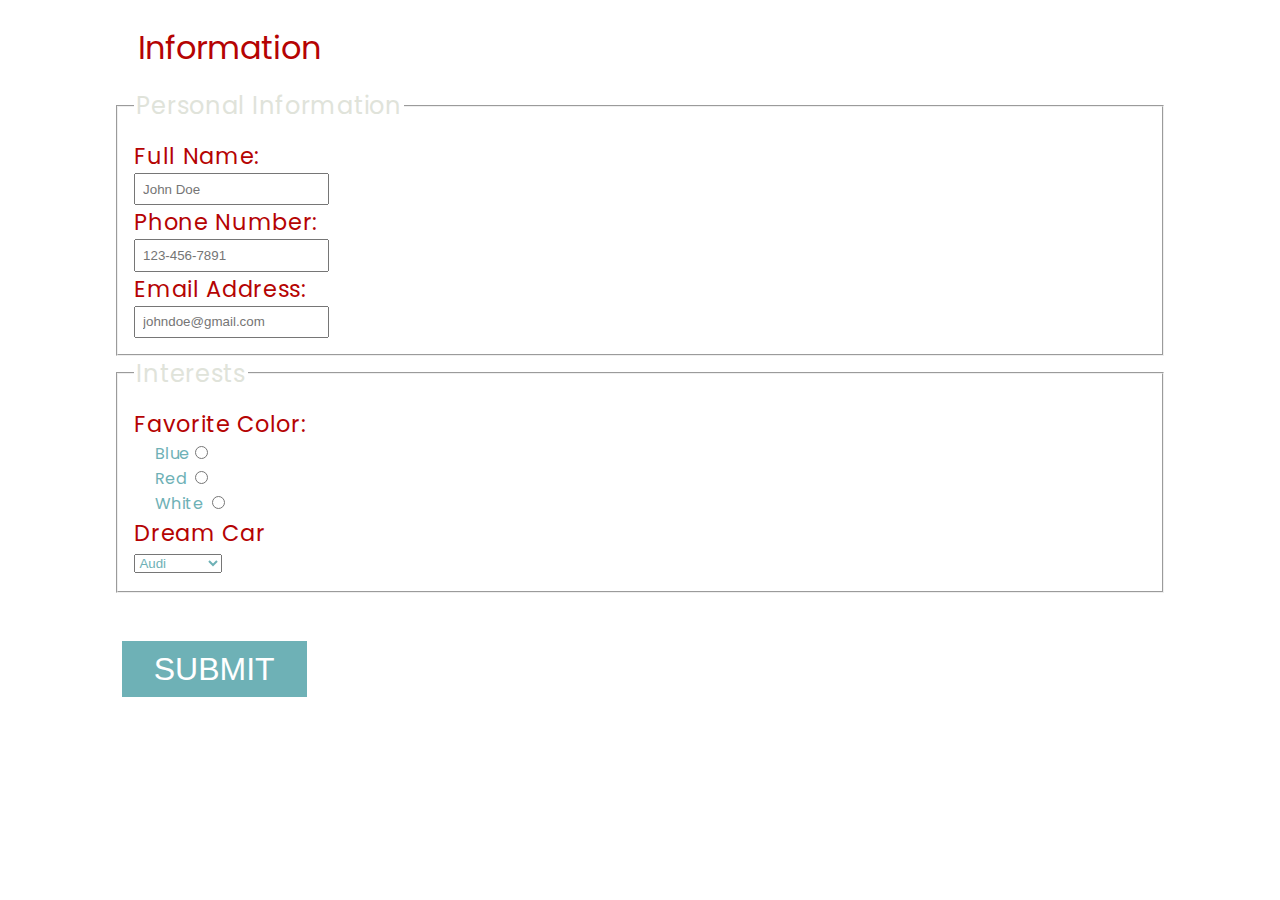
<file: 01-sendMail/index.html>
<!doctype html>
<html>
<head>
<meta charset="utf-8">
<title>Information Request</title>
<link href="main.css" rel="stylesheet" type="text/css">
<link href="https://fonts.googleapis.com/css?family=Poppins:400,800" rel="stylesheet">
</head>


<body>
<div class="container">

<h1>Information</h1>

<form action="receive.php" method="POST" enctype="multipart/form-data" name="personalInfo">
	<fieldset>
		<legend>Personal Information</legend>
		<span>Full Name:</span><br><input type="text" name="name" placeholder="John Doe" value="" ><br>
		<span>Phone Number:</span><br>
		<input type="tel" name="phone" placeholder="123-456-7891" pattern="[0-9-.()]{10,20}" value=""><br>
		<span>Email Address:</span><br>
		<input type="email" name="email" placeholder="johndoe@gmail.com" value="">
	</fieldset>
	<fieldset>
		<legend>Interests</legend>
		<span>Favorite Color:</span><br>
		<span class="color">Blue</span><input  type="radio" name="color" value="Blue"><br>
		<span class="color">Red</span> <input  type="radio" name="color" value="Red"><br>
		<span class="color">White</span> <input  type="radio" name="color" value="White"><br>
		
		<span>Dream Car</span><br><select name="car">
			<option value="Audi">Audi</option>
			<option value="Mercedees">Mercedees</option>
			<option value="Porche">Porche</option>		</select>
	</fieldset>
	<input class="button" type="submit" value="SUBMIT"/>
	
</form>


</div>

</body>
</html>
</file>
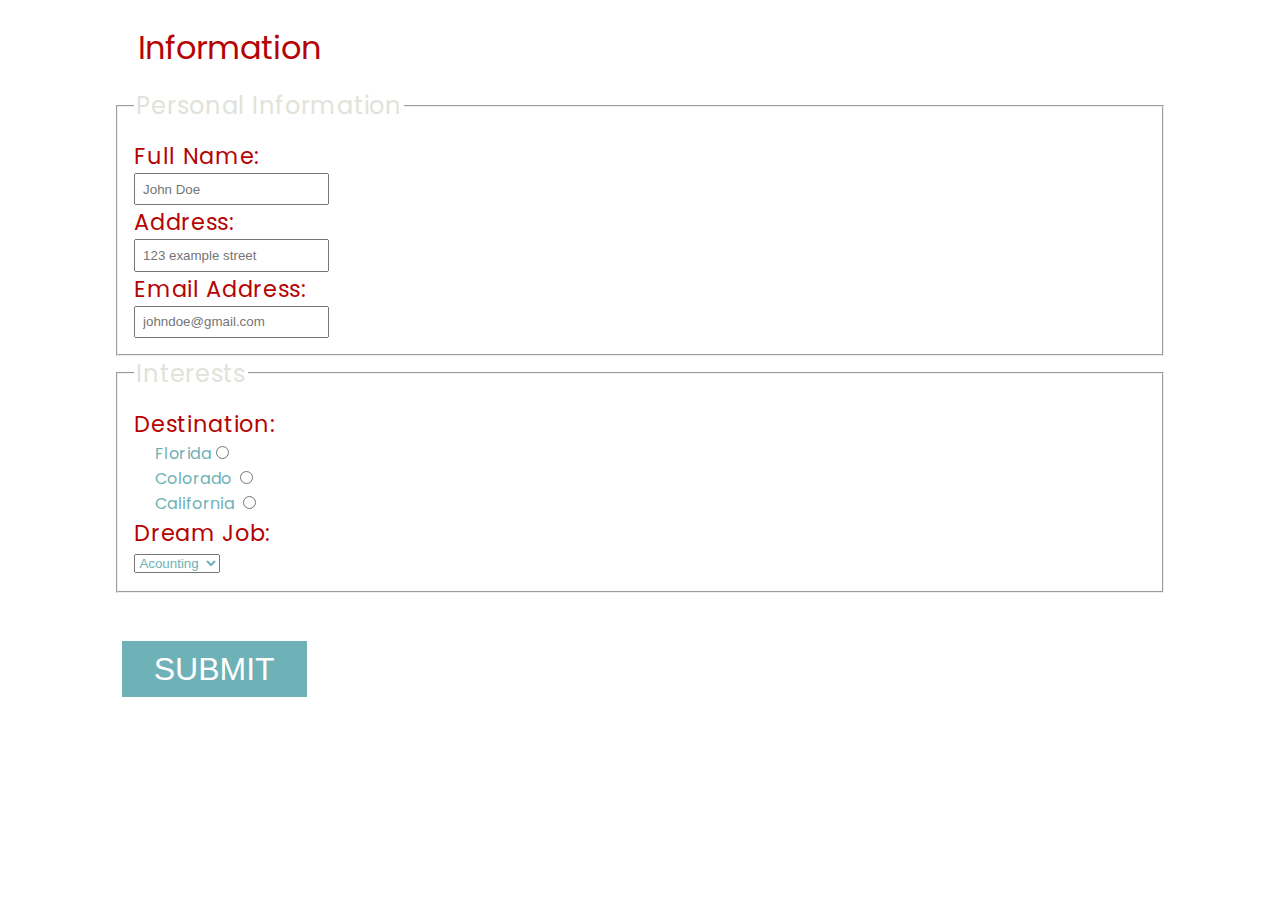
<file: 02-connectingToMySQL/index.html>
<!doctype html>
<html>
<head>
<meta charset="utf-8">
<title>Information Request</title>
<link href="main.css" rel="stylesheet" type="text/css">
<link href="https://fonts.googleapis.com/css?family=Poppins:400,800" rel="stylesheet">
</head>


<body>
<div class="container">

<h1>Information</h1>

<form action="receive.php" method="POST" enctype="multipart/form-data" name="personalInfo">
	<fieldset>
		<legend>Personal Information</legend>
		<span>Full Name:</span><br><input type="text" name="name" placeholder="John Doe" value="" ><br>
		<span>Address:</span><br>
		<input type="text" name="phone" placeholder="123 example street"  value=""><br>
		<span>Email Address:</span><br>
		<input type="email" name="email" placeholder="johndoe@gmail.com" value="">
	</fieldset>
	<fieldset>
		<legend>Interests</legend>
		<span>Destination:</span><br>
		<span class="color">Florida</span><input  type="radio" name="color" value="Florida"><br>
		<span class="color">Colorado</span> <input  type="radio" name="color" value="Colorado"><br>
		<span class="color">California</span> <input  type="radio" name="color" value="California"><br>
		
		<span>Dream Job:</span><br><select name="car">
			<option value="Acounting">Acounting</option>
			<option value="Web Dev">Web Dev</option>
			<option value="UX design">UX Design</option>		</select>
	</fieldset>
	<input class="button" type="submit" value="SUBMIT"/>
	
</form>


</div>

</body>
</html>
</file>
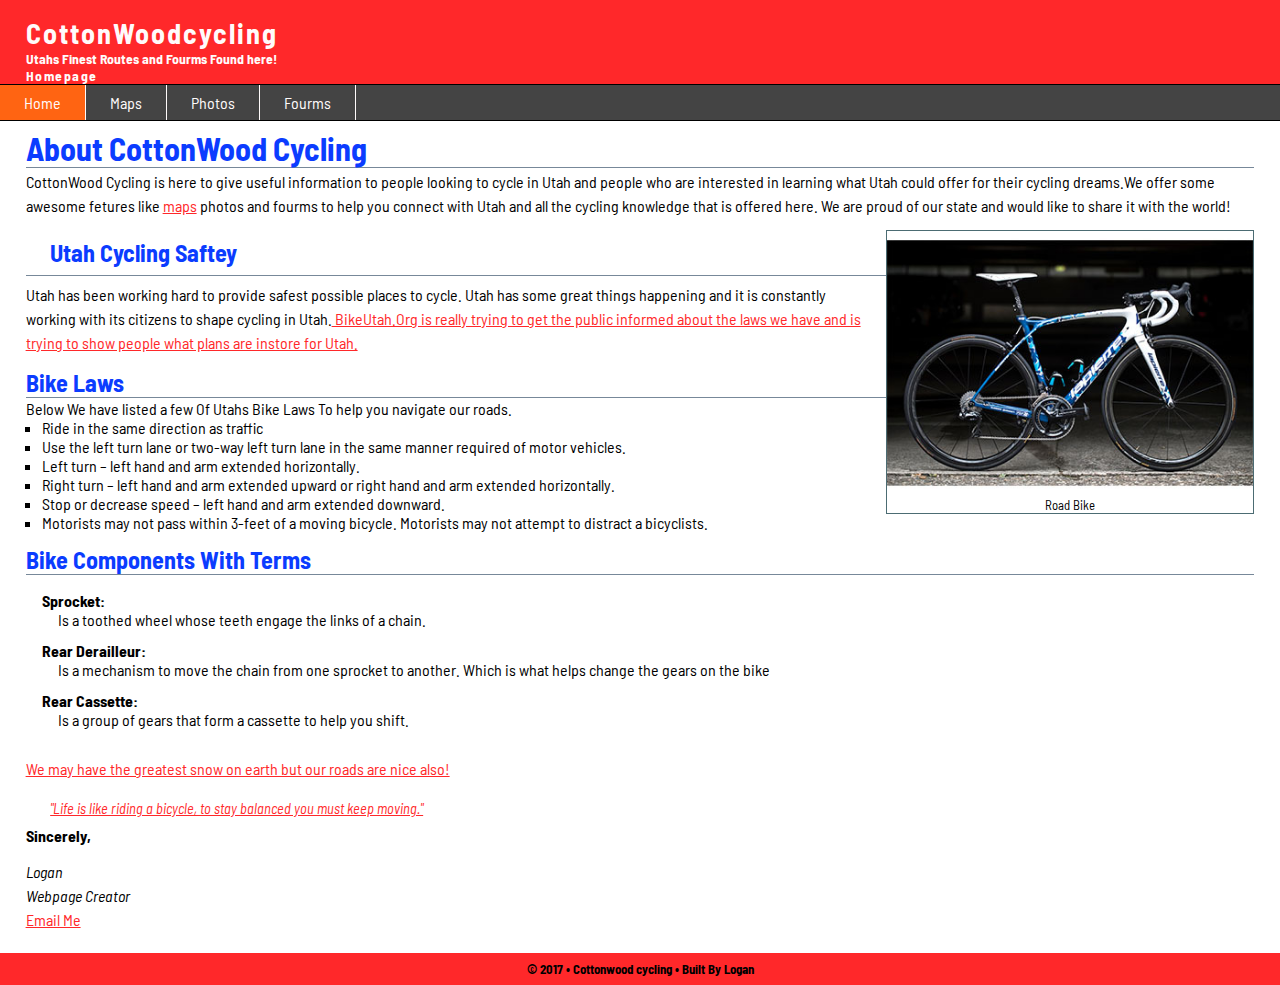
<file: 05-images/index.html>
<!doctype html>
<html>
<head>
    <link rel="stylesheet" href="cycling.css">
<link href="https://fonts.googleapis.com/css?family=Barlow+Semi+Condensed:400,700" rel="stylesheet"> 
<link rel="icon" href="favicon.ico" type="image/x-icon"> 
<meta charset="utf-8">
<title>Home: Cottonwood Cycling</title>
</head>
    
<body>
<!-- Start of the header -->
<header>
    <h1>CottonWoodcycling</h1>
    <h2>Utahs Finest Routes and Fourms Found here!</h2>
    <h3>Homepage</h3>
</header>
    
    <!-- Start Of Navigation -->
<nav>
    <ul class="menu">
    <li class="active"><a href="index.html">Home</a></li>
    <li><a href="maps.html">Maps</a></li>
    <li><a href="photos.html">Photos</a></li>
    <li><a href="maps.html">Fourms</a></li>
    </ul>
    <div class="keepOpen"></div>
</nav>


    
<!-- Start OF Main --> 
<main>
    <h1>About CottonWood Cycling</h1>
    <p>CottonWood Cycling is here to give useful information to people looking to cycle in Utah and people who are interested in learning what Utah could offer for their cycling dreams.We offer some awesome fetures like <a href="maps.html#find">maps</a> photos and fourms to help you connect with Utah and all the cycling knowledge that is offered here. We are proud of our state and would like to share it with the world!</p>
    
    <figure class="rightside">
    <img src="images/Untitled-1.jpg" alt="bike">
    <figcaption>Road Bike</figcaption>
    </figure>
    
    <h2>Utah Cycling Saftey</h2>
    <p>Utah has been working hard to provide safest possible places to cycle. Utah has some great things happening and it is constantly working with its citizens to shape cycling in Utah.<a href="https://bikeutah.org/" target="_blank"> BikeUtah.Org is really trying to get the public informed about the laws we have and is trying to show people what plans are instore for Utah. </a> </p>
    
    <h3>Bike Laws</h3>
    
    Below We have listed a few Of Utahs Bike Laws To help you navigate our roads.
    
<ul class="check">
<li>Ride in the same direction as traffic </li>    
<li>Use the left turn lane or two-way left turn lane in the same manner required of motor vehicles. </li>    
<li>Left turn – left hand and arm extended horizontally.</li>    
<li>Right turn – left hand and arm extended upward or right hand and arm extended horizontally.
</li>    
<li>Stop or decrease speed – left hand and arm extended downward.</li>    
<li>Motorists may not pass within 3-feet of a moving bicycle. Motorists may not attempt to distract a bicyclists.</li>    

</ul>
    <h4>Bike Components With Terms</h4>
    <dl>
    <dt>Sprocket:</dt>
    <dd>Is a toothed wheel whose teeth engage the links of a chain.</dd>
    <dt>Rear Derailleur:</dt>
    <dd>Is a mechanism to move the chain from one sprocket to another. Which is what helps change the gears on the bike</dd>
    <dt>Rear Cassette:</dt>
    <dd>Is a group of gears that form a cassette to help you shift.</dd>
    </dl>
    
    <p><a href="http://www.cyclingutah.com/" target="_blank">We may have the greatest snow on earth but our roads are nice also!</a></p>
    
    <blockquote><a href="http://www.ilovebicycling.com/20-best-inspirational-cycling-quotes/" target="_blank">"Life is like riding a bicycle, to stay balanced you must keep moving."</a></blockquote>
    
    <p><strong>Sincerely,</strong></p>
    <p><em>Logan<br>Webpage Creator</em><br><a href="mailto:logan1245@yahoo.com">Email Me</a></p>
</main>
   
<!-- Start Of Footer -->
<footer>
    <p>&copy; 2017 &bull; Cottonwood cycling &bull; Built By Logan</p>
    
</footer>    
</body>
</html>
</file>
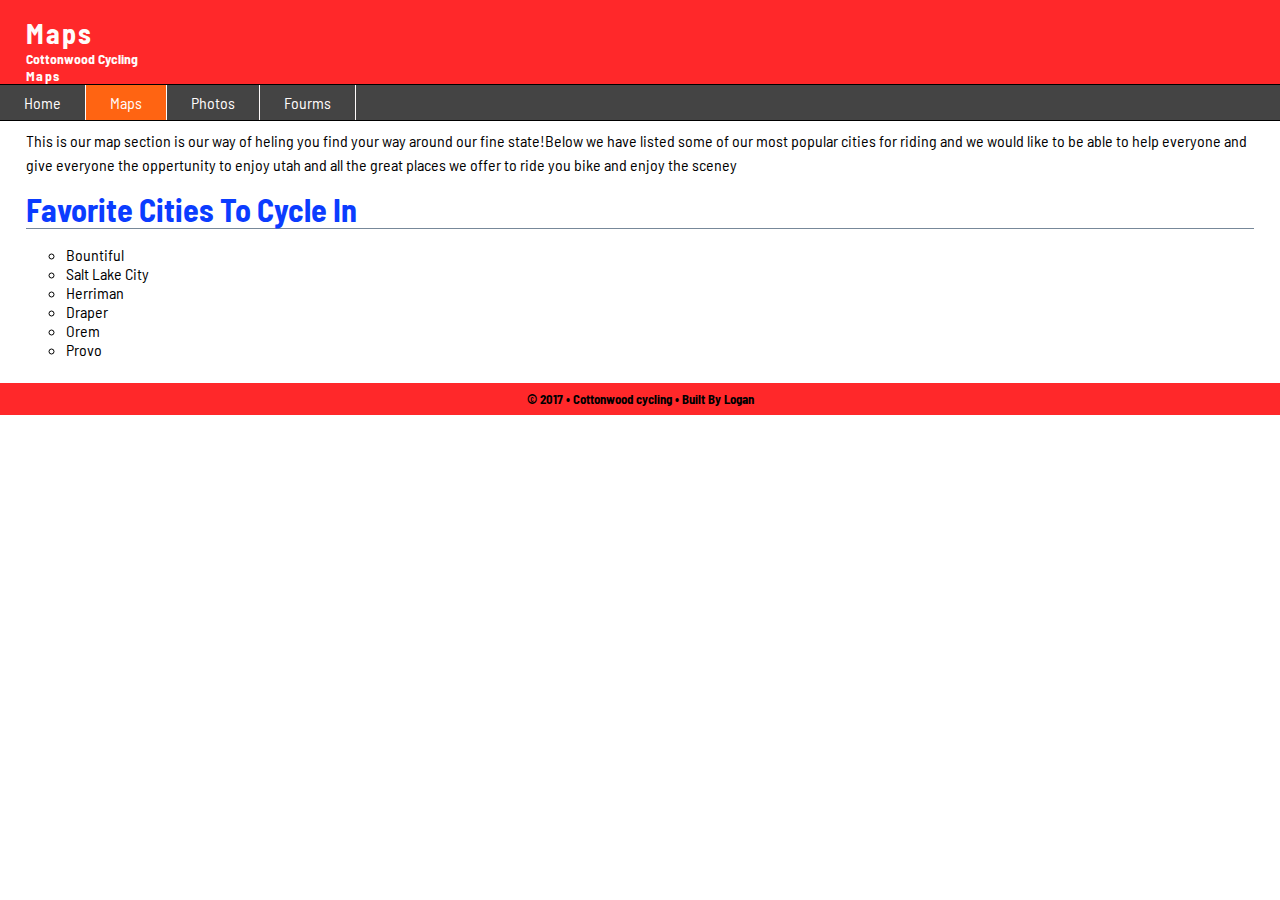
<file: 05-images/maps.html>
<!doctype html>
<html>
<head>
        <link rel="stylesheet" href="cycling.css">
<link href="https://fonts.googleapis.com/css?family=Barlow+Semi+Condensed:400,700" rel="stylesheet"> 
<link rel="icon" href="favicon.ico" type="image/x-icon"> 
<meta charset="UTF-8">
<title>Maps: Cottonwood Cycling</title>
</head>

<body>
<!-- Start of the header -->
<header>
    <h1>Maps</h1>
    <h2>Cottonwood Cycling</h2>
    <h3>Maps</h3>
</header> 
    
<!-- Start of the navigation -->
<nav>
    <ul class="menu">
    <li><a href="index.html">Home</a></li>
    <li class="active"><a href="maps.html">Maps</a></li>
    <li><a href="photos.html">Photos</a></li>
    <li><a href="maps.html">Fourms</a></li>
    </ul>
    <div class="keepOpen"></div>

</nav>
    
<!-- Start of the main content -->
<main>
   <p id="find">This is our map section is our way of heling you find your way around our fine state!Below we have listed some of our most popular cities for riding and we would like to be able to help everyone and give everyone the oppertunity to enjoy utah and all the great places we offer to ride you bike and enjoy the sceney</p> 
 <h1>Favorite Cities To Cycle In</h1>   
<ol class="bulb">
<li>Bountiful</li>
<li>Salt Lake City</li>
<li>Herriman</li>
<li>Draper</li>
<li>Orem</li>
<li>Provo</li>
</ol>
    
    
</main>
    
<!-- Start of the footer -->
<footer>
    <p>&copy; 2017 &bull; Cottonwood cycling &bull; Built By Logan</p>
    
</footer>
</body>
</html>
</file>
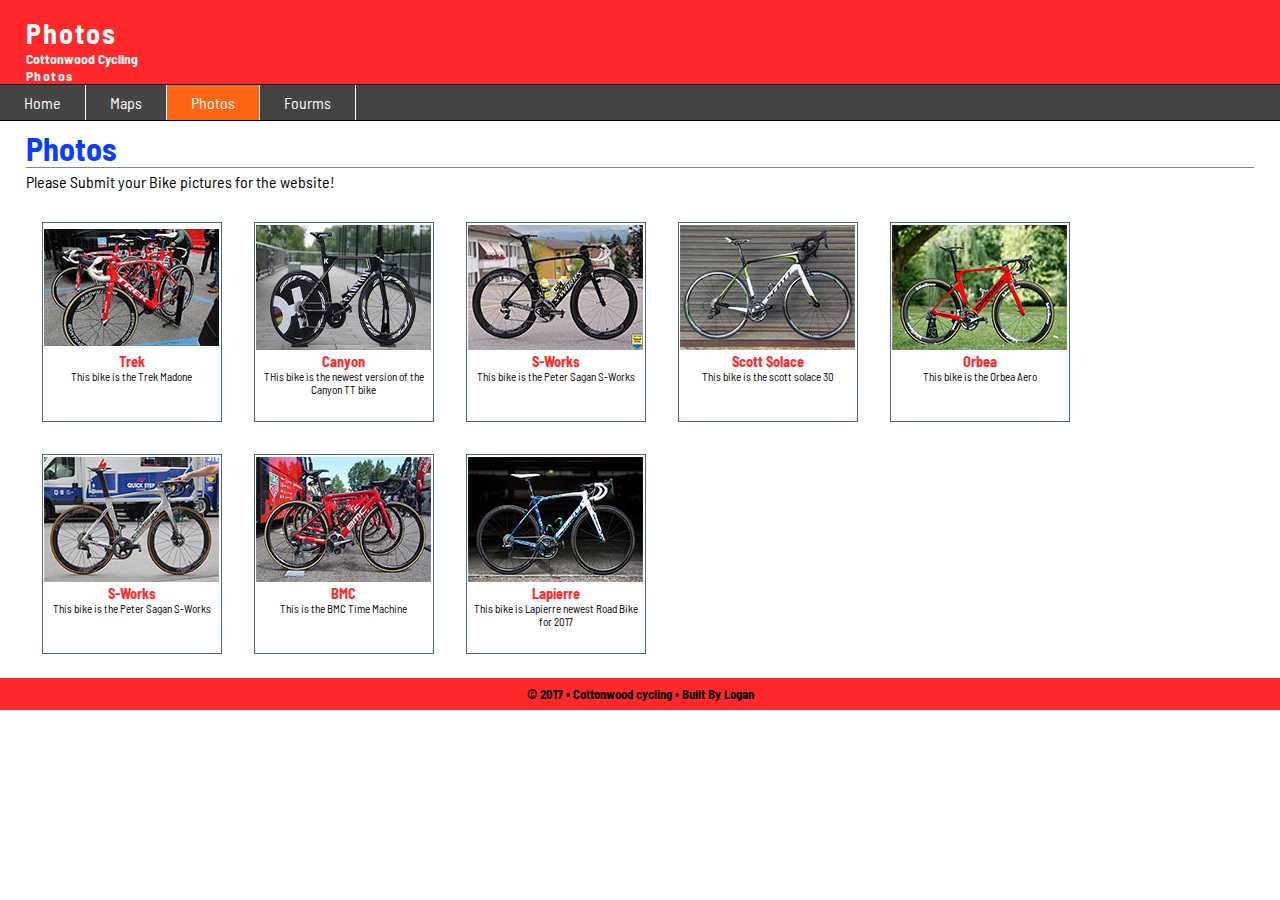
<file: 05-images/photos.html>
<!doctype html>
<html>
<head>
        <link rel="stylesheet" href="cycling.css">
<link href="https://fonts.googleapis.com/css?family=Barlow+Semi+Condensed:400,700" rel="stylesheet"> 
<link rel="icon" href="favicon.ico" type="image/x-icon"> 
<meta charset="UTF-8">
<title>Photos: Cottonwood Cycling</title>
</head>

<body>
<!-- Start of the header -->
<header>
    <h1>Photos</h1>
    <h2>Cottonwood Cycling</h2>
    <h3>Photos</h3>
</header> 
    
<!-- Start of the navigation -->
<nav>
    <ul class="menu">
    <li><a href="index.html">Home</a></li>
    <li><a href="maps.html">Maps</a></li>
    <li class="active"><a href="photos.html">Photos</a></li>
    <li><a href="maps.html">Fourms</a></li>
    </ul>
    <div class="keepOpen"></div>
</nav>
    
<!-- Start of the main content -->
<main>
<h1>Photos</h1>    
<p>Please Submit your Bike pictures for the website!</p>
    <figure class="bikes">
    <img src="Bikes/bike-1.jpg" alt="Bike1">
    <figcaption><span>Trek</span>This bike is the Trek Madone</figcaption>
    </figure>
    
    <figure class="bikes">
    <img src="Bikes/bike-2.jpg" alt="Bike2">
    <figcaption><span>Canyon</span>THis bike is the newest version of the Canyon TT bike</figcaption>
    </figure>
    
    <figure class="bikes">
    <img src="Bikes/Bike-3.jpg" alt="Bike3">
    <figcaption><span>S-Works</span>This bike is the Peter Sagan S-Works</figcaption>
    </figure>
    
    <figure class="bikes">
    <img src="Bikes/Bike-4.jpg" alt="Bike4">
    <figcaption><span>Scott Solace</span>This bike is the scott solace 30</figcaption>
    </figure>
    
    <figure class="bikes">
    <img src="Bikes/Bike-5.jpg" alt="Bike5">
    <figcaption><span>Orbea</span>This bike is the Orbea Aero</figcaption>
    </figure>
    
    <figure class="bikes">
    <img src="Bikes/Bike-6.jpg" alt="Bike6">
    <figcaption><span>S-Works</span>This bike is the Peter Sagan S-Works</figcaption>
    </figure>
    
    <figure class="bikes">    
    <img src="Bikes/Bike-7.jpg" alt="Bike7">
    <figcaption><span>BMC</span>This is the BMC Time Machine</figcaption>
    </figure>
    
    <figure class="bikes">
    <img src="Bikes/Bike-8.jpg" alt="Bike8">
     <figcaption><span>Lapierre</span>This bike is Lapierre newest Road Bike for 2017</figcaption>
    </figure>
    
<div class="keepOpen"></div>
</main>
    
<!-- Start of the footer -->
<footer>
    <p>&copy; 2017 &bull; Cottonwood cycling &bull; Built By Logan</p>
    
</footer>
</body>
</html>
</file>
<file: 01-sendMail/main.css>
/*  */
/* my styling*/
body {
  font-family: "Poppins", sans-serif;
  font-weight: 400; }

.container {
  display: block;
  margin: auto; }

h1 {
  display: block;
  margin: 0 9%;
  font-weight: 400;
  letter-spacing: .03;
  color: #b50303;
  padding: .5em; }

.button {
  margin: auto;
  padding: .3em 1em;
  background-color: #6EB1B6;
  font-size: 2em;
  color: white;
  border: none;
  margin: 1.5em 0 0 9%; }

select {
  color: #6EB1B6; }
  select option {
    color: #6EB1B6; }

span.color {
  text-align: center;
  font-size: 12pt;
  color: #6EB1B6;
  margin-left: 2%;
  padding-top: 1em;
  padding-bottom: 1em; }

fieldset {
  width: 80%;
  padding: 1em;
  margin: auto; }
  fieldset input {
    padding: .5em;
    color: #E0E3DA; }
  fieldset span {
    font-size: 1.4em;
    color: #b50303;
    letter-spacing: .03em; }
  fieldset legend {
    font-size: 18pt;
    color: #E0E3DA;
    letter-spacing: .03em; }
</file>
<file: 02-connectingToMySQL/main.css>
/*  */
/* my styling*/
body {
  font-family: "Poppins", sans-serif;
  font-weight: 400; }

.container {
  display: block;
  margin: auto; }

h1 {
  display: block;
  margin: 0 9%;
  font-weight: 400;
  letter-spacing: .03;
  color: #b50303;
  padding: .5em; }

.button {
  margin: auto;
  padding: .3em 1em;
  background-color: #6EB1B6;
  font-size: 2em;
  color: white;
  border: none;
  margin: 1.5em 0 0 9%; }

select {
  color: #6EB1B6; }
  select option {
    color: #6EB1B6;
    padding: .5em; }

span.color {
  text-align: center;
  font-size: 12pt;
  color: #6EB1B6;
  margin-left: 2%;
  padding-top: 1em;
  padding-bottom: 1em; }

fieldset {
  width: 80%;
  padding: 1em;
  margin: auto; }
  fieldset input {
    padding: .5em;
    color: #E0E3DA; }
  fieldset span {
    font-size: 1.4em;
    color: #b50303;
    letter-spacing: .03em; }
  fieldset legend {
    font-size: 18pt;
    color: #E0E3DA;
    letter-spacing: .03em; }
</file>
<file: 05-images/cycling.css>
/* CSS Reset */
body, p, h1, h2, h3, h4, h5, h6 {
    padding:0;
    margin:0;
}


/* box model fix here */
* { -moz-box-sizing: border-box; -webkit-box-sizing: border-box; box-sizing: border-box;}

/*---BODY---*/
body {
    font-family: 'Barlow Semi Condensed', sans-serif;
    font-weight: 400;
    color:#000;
    background-color: white;
    font-size: 16px;
}
/*---header---*/
header {
    background-color:#FF282A;
    }
header h1 {
    color:#FFFBFB;
    padding: 1rem 0 0 2%;
    font-size: 1.75rem;
    letter-spacing: 2px;
}
header h2 {
    color:#FFFBFB;
    padding-left:2%;
    font-size: .86rem;
}
header h3 {
    color:#FFFBFB;
    padding-left:2%;
    font-size: .86rem;
    letter-spacing: 1.5px;
}
/*---navigation---*/
nav{
    background-color: #444;
    border-top: solid 1px #000;
    border-bottom: solid 1px #000;
}
nav ul.menu{
    list-style-type: none;
    margin:0;
    padding:0;
}
nav ul.menu li{
    float: left;
}
nav ul.menu li a {
    display: block;
    padding: .5rem 1.5rem;
    color: #FFFBFB;
    text-decoration: none;
    border-right: solid 1px #FFFBFB;
}
nav ul.menu li a:hover {
    background-color: #FFFBFB;
    color: #000;
}
nav ul.menu li.active a{
    background-color: #FF6412;
}

/*---main---*/
main{
    padding: .5rem 2%;
    background-color: #FFF;
}
main h1 {
    font-size: 2rem;
    color: #0B3CFF;
    border-bottom: 1px solid LightSlateGray;
    margin-bottom: .1rem;
}
main p {
    padding-bottom: .8rem;
    line-height: 150%;
    color: #000;
}
main h2{
    padding: .5rem 2%;
    color: rgb(11,60,255);
    border-bottom: 1px solid LightSlateGray;
    margin-bottom: .4rem;
}
main blockquote {
    font-style: italic;
    margin: .4rem 2%;
    font-size: .9rem;
}
main ul{
    color: #000;
    margin-top: -5px;
  }
main dl{
    color: #000;
}
main a {
    color: #FF282A;
}
main a:hover {
    color: #0B3CFF;
}
main ol{
    color: #000;
}
main h3 {
    font-size: 2rem;
    color: #0B3CFF;
    border-bottom: 1px solid LightSlateGray;
    margin-bottom: .1rem;
    font-size: 1.5rem;
}
main h4{
      font-size: 2rem;
    color: #0B3CFF;
    border-bottom: 1px solid LightSlateGray;
    margin-bottom: .1rem;
    font-size: 1.5rem;
}

/*---images---*/
figure.rightside {
    float:right;
    width: 30%;
    border: solid 1px #4c6c73;
    margin: 0 0 .25em 2%
}
figure.rightside img {width:100%;}
figure.rightside figcaption {
    color: black;
    text-align: center;
    font-size: .8rem;
    }
figure.bikes{
    float: left;
    padding-top: 2px;
    border: 1px solid #4c6c73;
    text-align: center;
    height: 200px;
    width: 180px;
    margin: 1rem;
    }
figure.bikes figcaption{font-size: .7rem;}
figure.bikes figcaption span{
    display: block;
    font-weight: bold;
    font-size: .9rem;
    color: #FF282A;
}



/*---list---*/
main ul.check,main ol.buld {
    margin: 0 0 .8rem 0;
    padding: 0 0 0 1rem;
}
main ul.check {
    list-style-type: square;
}

main ol.bulb{
    list-style-type: circle;
    }
main dl dt{
    margin: 0;
    font-weight: 700;
    padding: 0 0 0 1rem;
}
main dl dd {
    margin: 0;
    padding: 0 0 .75rem 2rem;
}

/*---footer---*/
footer {
    background-color: #FF282A;
}
footer p {
    text-align: center;
    padding: .5rem;
    font-size: .8rem;
    font-weight: 700;
}

/*---other---*/
div.keepOpen {
    clear: both;
}
</file>
